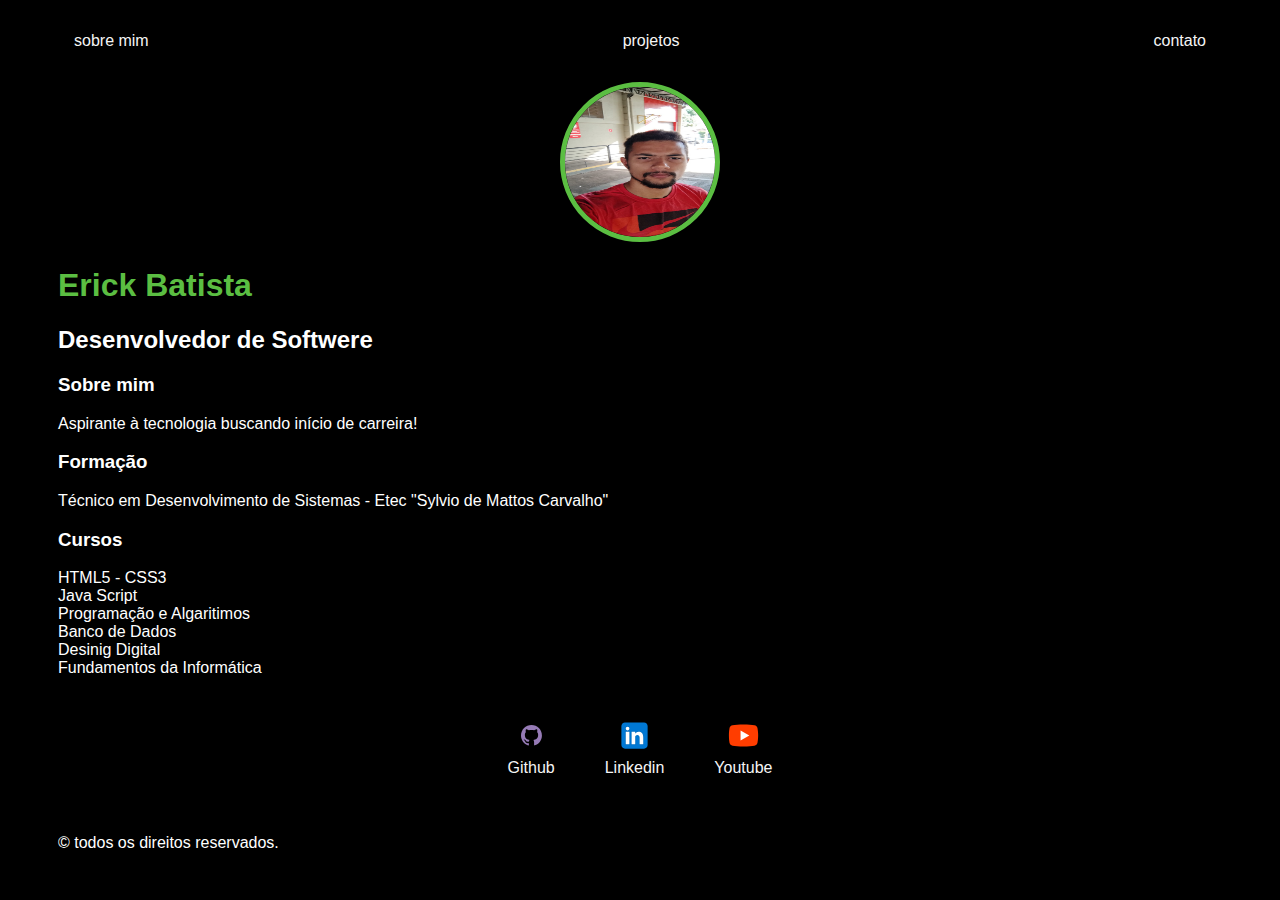
<file: index.html>
<!DOCTYPE html>
<html lang="pt-br">

<head>
    <meta charset="UTF-8">
    <meta name="viewport" content="width=device-width, initial-scale=1.0">
    <title>My first project page</title>
    <link rel="stylesheet" href="index.css">
</head>

<body>
    <div class="container">
        <nav>
            <ul>
                <li>
                    <a href="index.html">sobre mim</a>
                </li>
                <li>
                    <a href="projects.html">projetos</a>
                </li>
                <li>
                    <a href="contact.html">contato</a>
                </li>
            </ul>
        </nav>

        <header>
            <div class="center">
                <img src="./img/0202022200220.jpeg"></1mg>
            </div>
            <h1>Erick Batista</h1>
            <h2>Desenvolvedor de Softwere</h2>
        </header>
        
        <main>
            <section>
                <h3>Sobre mim</h3>
                <p>
                    Aspirante à tecnologia buscando início de carreira!
                </p>
            </section>

            <section>
                <h3>Formação</h3>
                <p>
                    Técnico em Desenvolvimento de Sistemas - Etec "Sylvio de Mattos Carvalho"
                </p>
            </section>

            <section>
                <h3>Cursos</h3>
                <p>
                    HTML5 - CSS3 <br> Java Script <br> Programação e Algaritimos <br> Banco de Dados <br>Desinig Digital
                    <br> Fundamentos da Informática
                </p>
            </section>
        </main>

        <footer>
            <a href="https://github.com/enfazze" target="_blank" rel="noopener noreferrer">
                <img src="./img/github.svg"></img>
                <p>Github</p>
            </a>
            <a href="https://www.linkedin.com/in/erick-batista-dev10313/" target="_blank" rel="noopener noreferrer">
                <img src="./img/linkedin.svg"></img>
                <p>Linkedin</p>
            </a>
            <a href="https://www.youtube.com/channel/UCQcIEjQGSf2QqQ5bcz3aWgA" target="_blank"
                rel="noopener noreferrer">
                <img src="./img/youtube.svg"></img>
                <p>Youtube</p>
            </a>
        </footer>
        <p>&copy; todos os direitos reservados.</p>
    </div>
</body>

</html>
</file>
<file: index.css>
body {
    color: white;
    background-color: black;
    font-family: Arial, Helvetica, sans-serif;
}

ul {
    display: flex;
    justify-content: space-between;
    list-style-type: none;
    align-items: center;
    padding: 16px;
}

a {
    color: whitesmoke;
    text-decoration: none;
}

header img {
    width: 150px;
    height: 150px;
    border-radius: 50%;
    border: 5px solid #5BBE42;
}

.center {
    text-align: center;
}
h1 {
    color: #5BBE42;
}

footer img {
    width: 35px;
    height: 35px;
}

footer {
    display: flex;
    justify-content: center;

}

footer a {
    margin: 25px;
    text-align: center;
}

footer p {
    margin-top: 2px;
}

.container {
    padding: 0px 50px;
}

nav a:hover {
    color: #5BBE42
}
</file>
